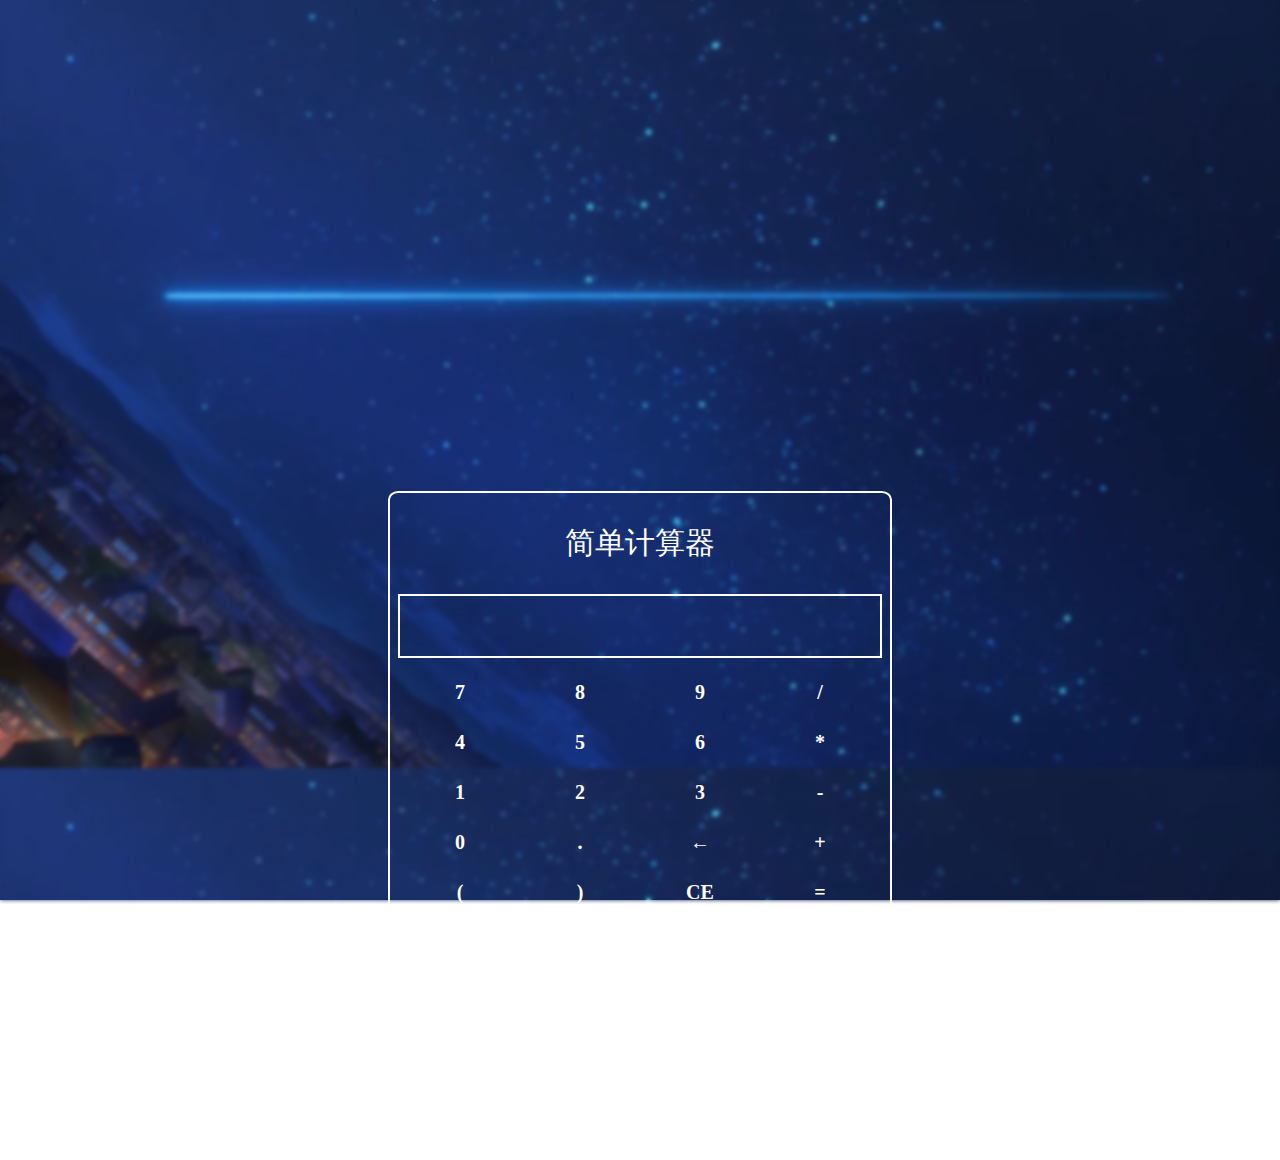
<file: 4th/index.html>
<!DOCTYPE html>
<html>
<head>
	<meta charset="utf-8">
	<title>Calculator</title>
	<link rel="stylesheet" type="text/css" href="style.css">
	<script src="https://ajax.googleapis.com/ajax/libs/jquery/1.12.4/jquery.min.js"></script>
	<script type="text/javascript" src="script.js"></script>
</head>
<body>
	<div id="frosted-glass"></div>
	<div id="cal-positioner">
		<div id="calculator">
			<div id="calculator-content">
				<p class="title">简单计算器</p>
				<div id="screen">
					<p id="result"></p>
				</div>
				<div id="keyboard">
					<table>
						<tr>
							<td id="input">7</td>
							<td id="input">8</td>
							<td id="input">9</td>
							<td id="input">/</td>
						</tr>
						<tr>
							<td id="input">4</td>
							<td id="input">5</td>
							<td id="input">6</td>
							<td id="input">*</td>
						</tr>
						<tr>
							<td>1</td>
							<td>2</td>
							<td>3</td>
							<td>-</td>
						</tr>
						<tr>
							<td>0</td>
							<td>.</td>
							<td>←</td>
							<td>+</td>
						</tr>
						<tr>
							<td>(</td>
							<td>)</td>
							<td>CE</td>
							<td>=</td>
						</tr>
					</table>
				</div>
			</div>
		</div>
	</div>
</body>
</html>
</file>
<file: 4th/style.css>
html, body {
	height: 100%;
	width: 100%;
	margin: 0;
}

body {
	background-image: url("assets/usagi.png");
	background-attachment: fixed;
	overflow: hidden;
}

.title {
	text-align: center;
	color: white;
	font-size: 30px;
}

#frosted-glass {
	width: inherit;
	height: inherit;
	background: inherit;
	-webkit-filter: blur(2px);
    -moz-filter: blur(2px);
    -ms-filter: blur(2px);
    -o-filter: blur(2px);
    filter: blur(2px);
    filter: progid:DXImageTransform.Microsoft.Blur(PixelRadius=4, MakeShadow=false);
}

#cal-positioner {
	position: relative;
	display: table;
	height: 100%;
	/*width: 500px;
	margin-left: auto;
	margin-right: auto;*/
	width: 100%;
	/* top: 0%; */
	margin-top: -50%;
	/* margin-bottom: 50%; */
}

#calculator {
	/* width: 500px; */
	display: table-cell;
	vertical-align: middle;
	text-align: center;
}

#calculator-content {
	border-radius: 2%;
	border-color: white;
	border-style: solid;
	border-width: 2px;
	margin-left: auto;
	margin-right: auto;
	width: 500px;
	overflow: hidden;
}

#screen {
	color: white;
	margin-left: auto;
	margin-right: auto;
	/* border-radius: 0%; */
	border-color: white;
	border-style: solid;
	border-width: 2px;
	width: 96%;
	height: 60px;
}

#result {
	text-align: right;
	font-size: 40px;
	vertical-align: middle;
	margin: 2%;
	/* margin-top: 1%; */
	/* margin-bottom: auto; */
}

#keyboard table {
	border: 1;
	border-collapse: collapse;
}

table {
	margin: 2%;
	width: 96%;
}

table, th, td {
    border: none;
}

tr {
	height: 50px;
}

td {
	font-size: 20px;
	font-weight: bold;
	color: white;
	text-align: center;
	vertical-align: middle;
	width: 25%;
}

td:hover {
	background-color: rgba(245, 245, 245, 0.5);
	font-size: 30px;
	transition: 0.3s;
}
</file>
